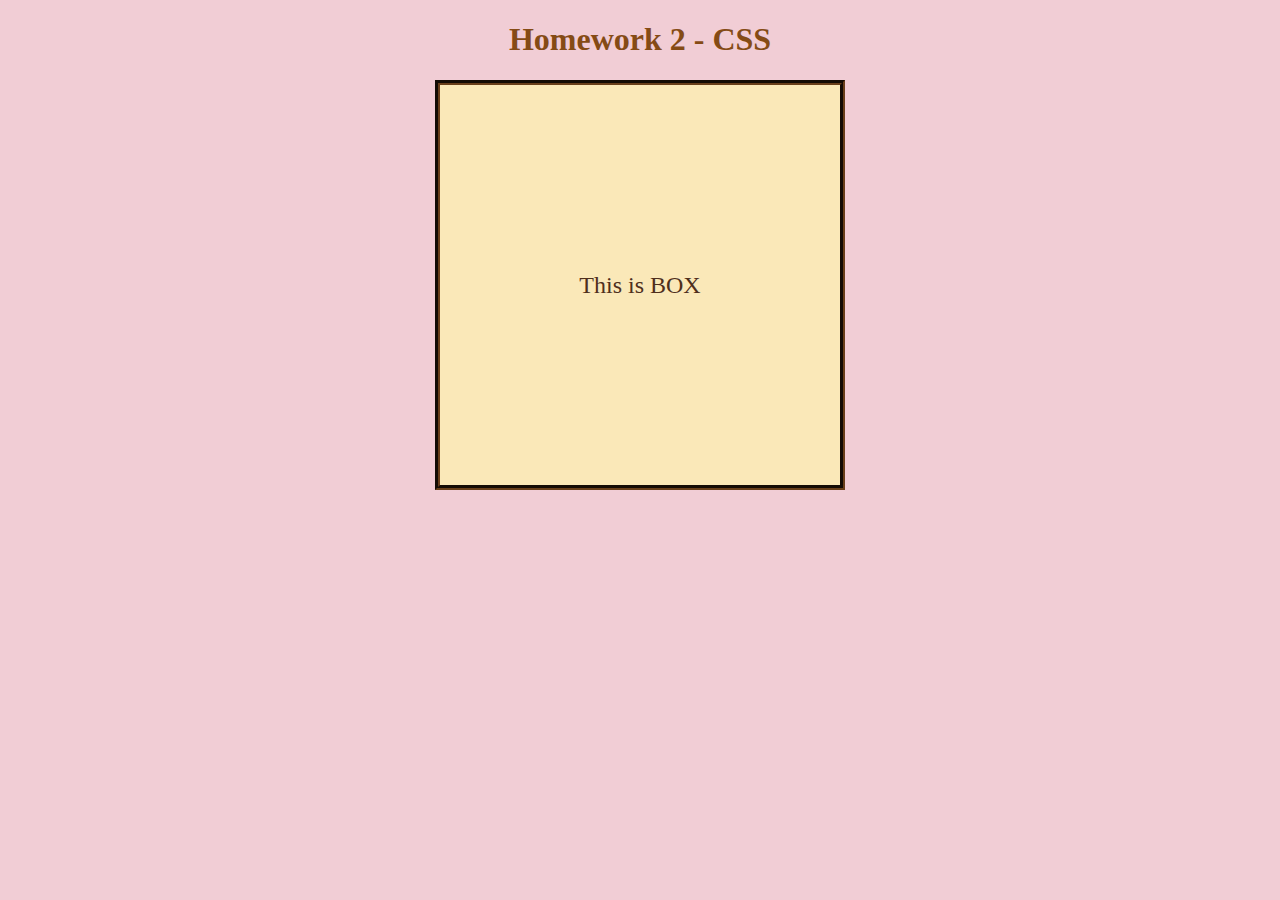
<file: homework/#2/hw02.html>
<!DOCTYPE html>
<html>
  <head>
    <title>65160230 - HW2</title>
    <meta charset="utf-8" />
    <link rel="stylesheet" href="styleHW02.css" />
  </head>
  <body style="background-color: #F1CDD5;">
    <h1>Homework 2 - CSS</h1>
    <div class="box">
      <boxText>This is BOX</boxText>
    </div>
  </body>
</html>
</file>
<file: homework/#2/styleHW02.css>
h1{
    font-family: Sarabun;
    font-style: bold;
    font-size: 24pt;
    color: #854b15;
    text-align: center;

}
boxText{
    font-family: Verdana;
    font-size:18pt;
    color: #4F2F1C;
    margin:auto;
    position:absolute;
    top: 50%;
    left: 50%;
    transform: translate(-50% , -50%);
}

.box{
    width: 400px;
    height: 400px;
    position: relative;
    margin: auto;
    background-color:#FAE8B8;
    border: 5px groove #683E1A;
}

.box:hover{
    background-color:#E3B86F;
    border: 5px groove #FAE8B8;
    box-shadow: 10pt 10pt 5pt rgb(88, 60, 44,0.8);
}
</file>
